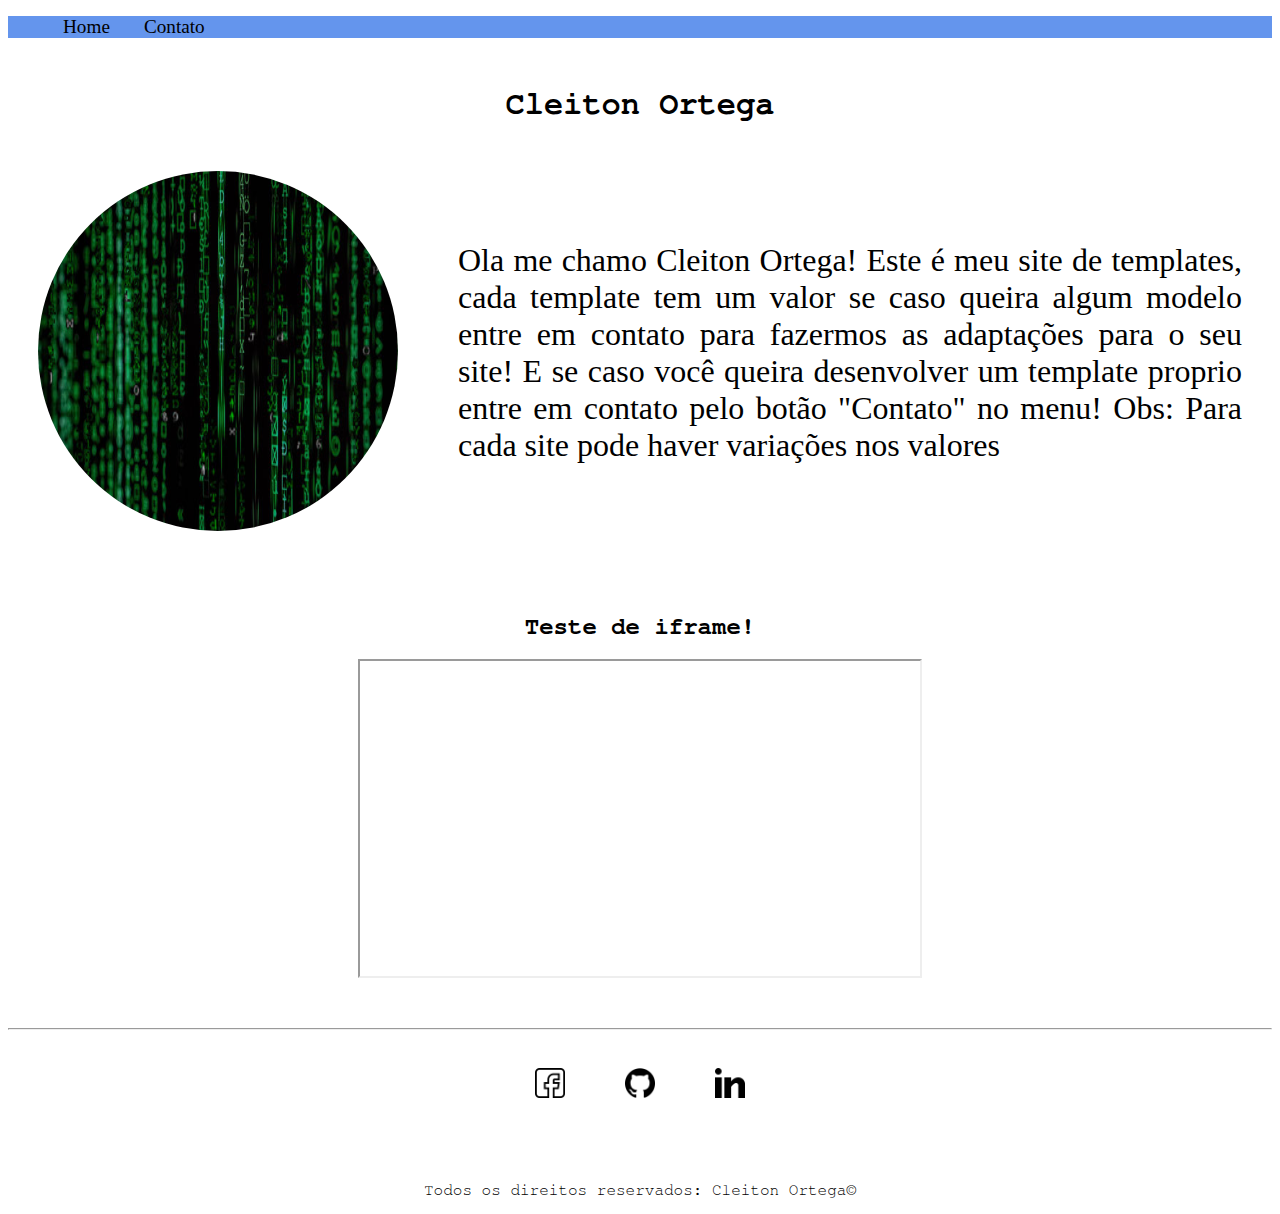
<file: index.html>
<!DOCTYPE html>
<html lang="pt-br">

<head>
    <meta charset="UTF-8">
    <meta name="viewport" content="width=device-width, initial-scale=1.0">
    <link rel="stylesheet" href="assets/css/style.css">
    <title>Minha Pagina</title>
</head>

<body>
    <!--ul é a tag de lista neste caso é a lista de um menu(fazer o agrupamento do menu)-->

    <ul id="menu">
        <!--li é a tag de fazer uma marcação no item da lista
                a é a tag para transformar algo em link-->

        <li>
            <a href="index.html">Home</a>
        </li>

        <li>
            <a href="contato.html">Contato</a>
        </li>

    </ul>


    <!--O h1 é o "titulo" principal da pagina
        seguida pelos subtitulos que podem ser
        algo entre h2 até o h6-->
    <h1 class="center">Cleiton Ortega</h1>
    <!--p é o paragrafo (local para fazer a escrita!)-->
    <div class="container">
        <div>
            <!--O img é para inserir imagens-->
            <img class="br-50 wh-360 p-30" src="assets/img/fundoCodigos.jpg" alt="Foto teste de uma serie de codigos">
        </div>
        <div class="p-30">
            <p class="justify p-fonte">
                Ola me chamo Cleiton Ortega! Este é meu site de templates,
                cada template tem um valor se caso queira algum modelo entre
                em contato para fazermos as adaptações para o seu site! E se
                caso você queira desenvolver um template proprio entre em contato
                pelo botão "Contato" no menu!
                Obs: Para cada site pode haver variações nos valores
            </p>

        </div>

    </div>

    <h2 class="center">Teste de iframe!</h2>
    <!--iframe serve para ter um "link externo" para exibir algo de outra pagina
    como por exemplo este esta exibindo um video do YT, width é a largura e height é
    a altura, src é a inserção no caso da onde oque ira puxar, frameborder é a borda
    e conforme muda o numero muda a borda, allow é oque o usuario podera fazer exemplos:
    accelerometer opção de acelerar o video, autoplay para começar automaticamente e tem
    uma encriptação de midia-->
    <div class="container mb-50">
        <iframe width="560" height="315" src="https://www.youtube.com/embed/saalFn025fU" frameborder="1" allow="accelerometer; autoplay; clipboard-write; encrypted-media;
    gyroscope; picture-in-picture" allowfullscreen></iframe>
    </div>
    <hr>

    <footer>
        <div class="container">
            <a href="https://www.facebook.com" target="_blank">
                <img class="tm-social p-30" src="assets/img/facebook.png" alt="Logo do facebook">

            </a>

            <a href="https://github.com/CleitonOrtega" target="_blank">

                <img class="tm-social p-30" src="assets/img/github.png" alt="Logo do Github">

            </a>

            <a href="https://www.linkedin.com/" target="_blank">

                <img class="tm-social p-30" src="assets/img/linkedin.png" alt="Logo do linkedin">

            </a>

        </div>



        <p class="center">
            Todos os direitos reservados: Cleiton Ortega&copy;
        </p>

    </footer>



</body>

</html>
</file>
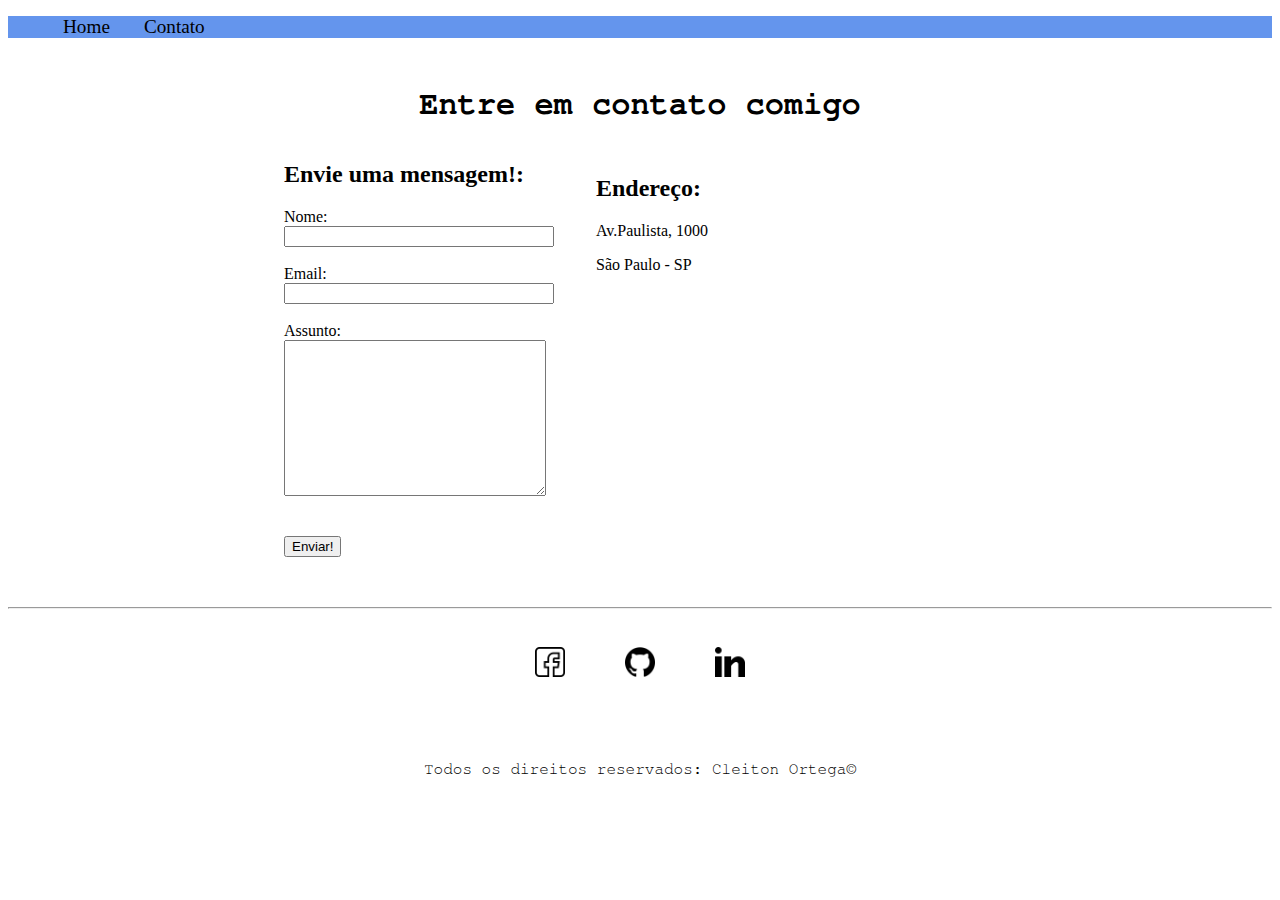
<file: contato.html>
<!DOCTYPE html>
<html lang="pt-br">
<head>
    <meta charset="UTF-8">
    <meta name="viewport" content="width=device-width, initial-scale=1.0">
    <link rel="stylesheet" href="assets/css/style.css">
    <title>Contato</title>
</head>
<body>
    <ul id = "menu">
        <li>
            <a href="index.html">Home</a>
        </li>
        <li>
            <a href="contato.html">Contato</a>
        </li>
    </ul>

    <h1 class = "center">Entre em contato comigo</h1>

    <div class="container mb-50">

        <div>
            <h2>Envie uma mensagem!:</h2>
            <form>
                <label for="nome">Nome:</label> <br>
                <input type="text" id="nome" onkeyup="validacaoNome()">
                <div id="txtNome"></div>
                <br>
                <label for="email">Email:</label> <br>
                <input type="email" id="email" onkeyup="validacaoEmail()">
                <div id="txtEmail"></div>
                <br>
                <label for="assunto">Assunto:</label> <br>
                <textarea name="assunto" id="assunto" cols="30" rows="10" onkeyup="validacaoAssunto()"></textarea>
                <div id="txtAssunto"></div>
                <br>
                <br>
        
                <button onclick="enviar()"> Enviar!</button>
        
            </form>
        </div>
    
        <div class="ml-50">

    <h2>Endereço:</h2>

    <p>Av.Paulista, 1000</p>
    <p>São Paulo - SP</p>

    <iframe src="https://www.google.com/maps/embed?pb=!1m18!1m12!1m3!1d3657.0980322469036!2d-46.654126285022166!3d-23.56492238468107!2m3!1f0!2f0!3f0!3m2!1i1024!2i768!4f13.1!3m3!1m2!1s0x94ce5994f2e15a7d%3A0xdeb92126793e5e90!2sAv.%20Paulista%2C%201000%20-%20Bela%20Vista%2C%20S%C3%A3o%20Paulo%20-%20SP%2C%2001310-100!5e0!3m2!1spt-BR!2sbr!4v1605896018946!5m2!1spt-BR!2sbr"
    width="400" height="250" frameborder="0" style="border:0;"
    allowfullscreen="" aria-hidden="false" tabindex="0" id="mapa" onmousemove="mapaZoom()" onmouseout="mapaNormal()"></iframe>
        </div>

</div>
<hr>

    <footer>
        <div class="container">
            <a href="https://www.facebook.com" target="_blank">
                <img class="tm-social p-30" src="assets/img/facebook.png" alt="Logo do facebook">

            </a>

            <a href="https://github.com/CleitonOrtega" target="_blank">

                <img class="tm-social p-30" src="assets/img/github.png" alt="Logo do Github">

            </a>

            <a href="https://www.linkedin.com/" target="_blank">

                <img class="tm-social p-30" src="assets/img/linkedin.png" alt="Logo do linkedin">

            </a>

        </div>



        <p class="center">
            Todos os direitos reservados: Cleiton Ortega&copy;
        </p>

    </footer>

    <script src="assets/js/script.js"></script>
</body>
</html>
</file>
<file: assets/css/style.css>
/* Estilos da pagina index.html */

.center {
    margin-top: 50px;
    text-align: center;
    font-family: FreeMono, monospace;
}

.justify{
    text-align: justify;
}
.container{
    display: flex;
    flex-flow: row;
    justify-content: center;
    align-items: center;   
}

#menu{
    background-color: cornflowerblue;
}

#menu li{
    flex-direction: row-reverse;
    display: inline;
    padding: 15px;
}

#menu li a{
    text-decoration: none;
    color: black;
    font-size: larger;
}

#menu li a:hover{
    color: gray;
}

.p-30{
    padding: 30px;
}

.br-50{
    border-radius: 50%;
}

.wh-360{
    width: 360px;
    height: 360px;
}

.mb-50{
    margin-bottom: 50px;
}

.tm-social{
    width: 30px;
    height: 30px;
}
/* Estilos da pagina contato.html */

.ml-50{
    margin-left: 50px;
}

.p-fonte{
    font-family: serif;
    font-size: xx-large;
}
</file>
